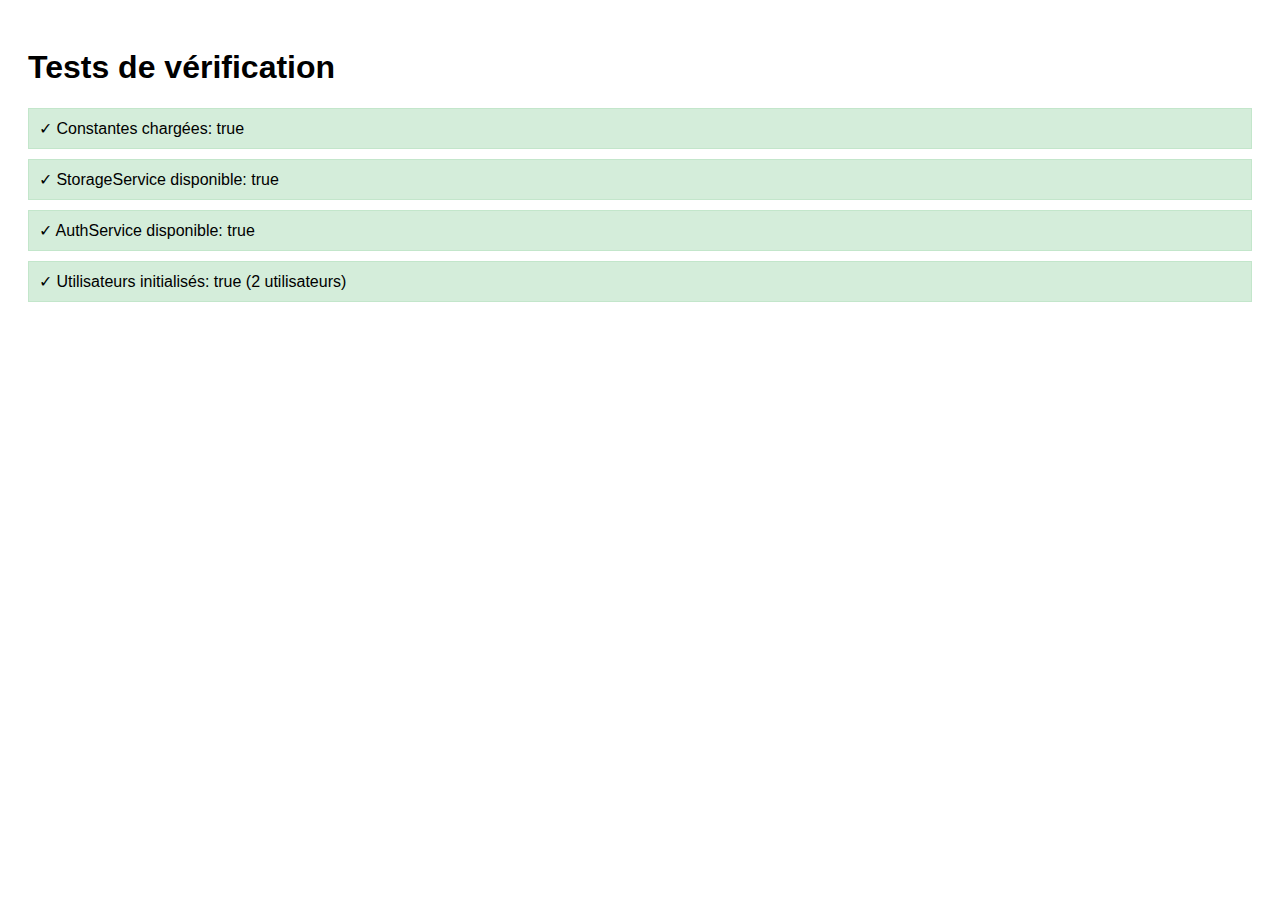
<file: test.html>
<!DOCTYPE html>
<html lang="fr">
<head>
    <meta charset="UTF-8">
    <meta name="viewport" content="width=device-width, initial-scale=1.0">
    <title>Test - Daily Task Logger</title>
    <style>
        body { font-family: Arial, sans-serif; padding: 20px; }
        .test { margin: 10px 0; padding: 10px; border: 1px solid #ccc; }
        .success { background: #d4edda; border-color: #c3e6cb; }
        .error { background: #f8d7da; border-color: #f5c6cb; }
    </style>
</head>
<body>
    <h1>Tests de vérification</h1>
    <div id="results"></div>

    <!-- Scripts dans le bon ordre -->
    <script src="js/utils/constants.js"></script>
    <script src="js/utils/helpers.js"></script>
    <script src="js/services/storageService.js"></script>
    <script src="js/services/authService.js"></script>

    <script>
        function runTests() {
            const results = document.getElementById('results');
            
            // Test 1: Constantes chargées
            const test1 = typeof STORAGE_KEYS !== 'undefined' && typeof DEFAULT_USERS !== 'undefined';
            results.innerHTML += `<div class="test ${test1 ? 'success' : 'error'}">
                ✓ Constantes chargées: ${test1}
            </div>`;
            
            // Test 2: StorageService disponible
            const test2 = typeof StorageService !== 'undefined';
            results.innerHTML += `<div class="test ${test2 ? 'success' : 'error'}">
                ✓ StorageService disponible: ${test2}
            </div>`;
            
            // Test 3: AuthService disponible
            const test3 = typeof AuthService !== 'undefined';
            results.innerHTML += `<div class="test ${test3 ? 'success' : 'error'}">
                ✓ AuthService disponible: ${test3}
            </div>`;
            
            // Test 4: Initialisation des utilisateurs
            if (test2 && test3) {
                StorageService.save(STORAGE_KEYS.USERS, DEFAULT_USERS);
                const users = StorageService.get(STORAGE_KEYS.USERS);
                const test4 = users && users.length === 2;
                results.innerHTML += `<div class="test ${test4 ? 'success' : 'error'}">
                    ✓ Utilisateurs initialisés: ${test4} (${users ? users.length : 0} utilisateurs)
                </div>`;
                
                // Test 5: Connexion admin
                if (test4) {
                    const authService = new AuthService();
                    const adminUser = authService.login('admin', 'admin123');
                    const test5 = adminUser !== null;
                    results.innerHTML += `<div class="test ${test5 ? 'success' : 'error'}">
                        ✓ Connexion admin: ${test5}
                        ${adminUser ? `<br>Utilisateur: ${JSON.stringify(adminUser)}` : ''}
                    </div>`;
                    
                    // Test 6: Connexion user
                    authService.logout();
                    const normalUser = authService.login('user', 'user123');
                    const test6 = normalUser !== null;
                    results.innerHTML += `<div class="test ${test6 ? 'success' : 'error'}">
                        ✓ Connexion utilisateur: ${test6}
                        ${normalUser ? `<br>Utilisateur: ${JSON.stringify(normalUser)}` : ''}
                    </div>`;
                }
            }
        }
        
        // Lancer les tests au chargement
        document.addEventListener('DOMContentLoaded', runTests);
    </script>
</body>
</html>
</file>
